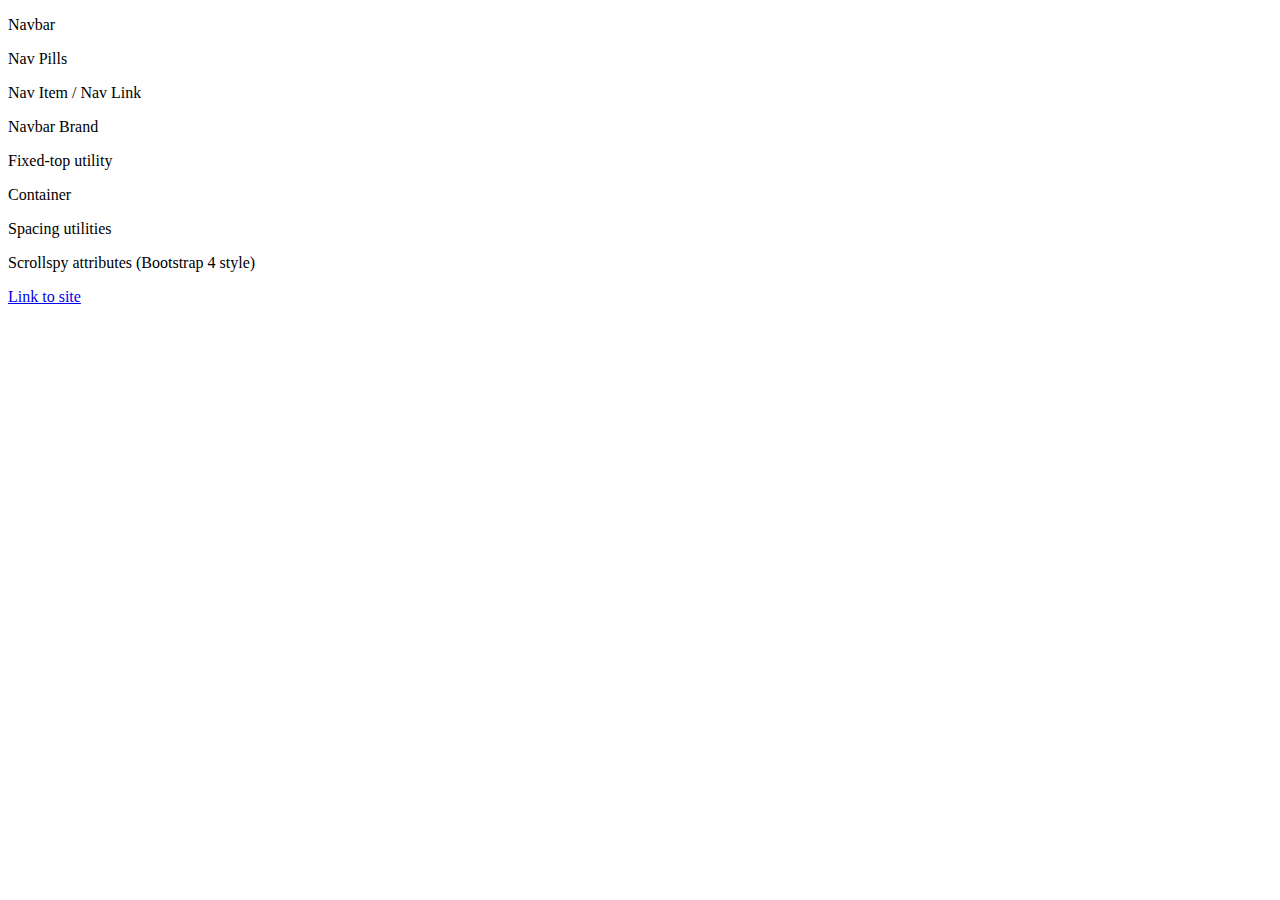
<file: extra.html>
<!doctype html>
<html lang="en">
    <p>Navbar</p>
    <p>Nav Pills</p>
    <p>Nav Item / Nav Link</p>
    <p>Navbar Brand</p>
    <p>Fixed-top utility</p>
    <p>Container</p>
    <p>Spacing utilities</p>
    <p>Scrollspy attributes (Bootstrap 4 style)</p>
    <a href="http://127.0.0.1:5500/IMD_CA2/index.html">Link to site</a>
</html>
</file>
